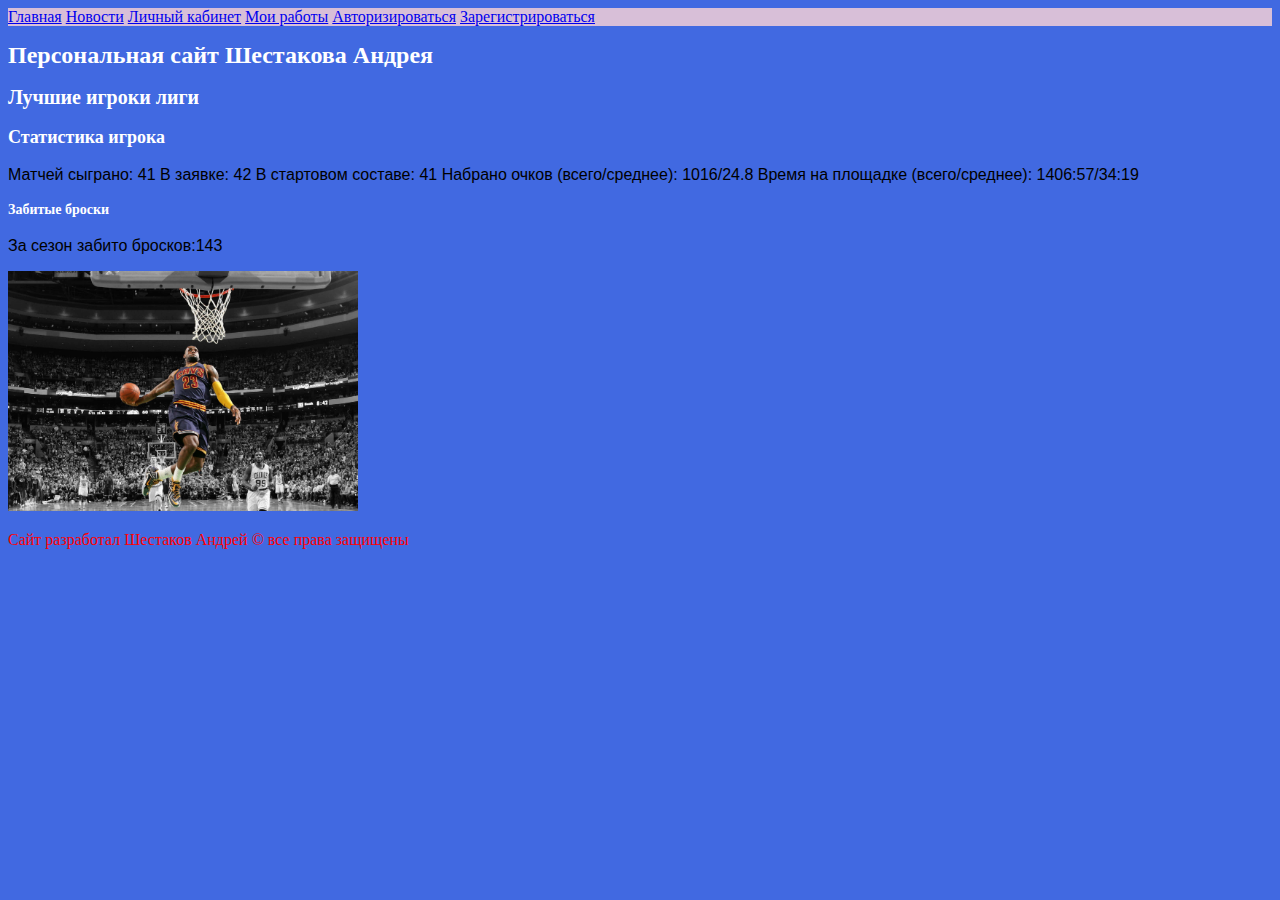
<file: index.html>
<!DOCTYPE html>
<html lang="ru">
<head>
    <meta charset="UTF-8">
    <meta http-equiv="X-UA-Compatible" content="IE=edge">
    <meta name="viewport" content="width=device-width, initial-scale=1.0">
    <link rel="stylesheet" href="styles/style.css">
    <title>Шестаков Андрей</title>
</head>
<body>
    <header class="menu">
        <a href="index.html">Главная</a>
        <a href="pages/news.html">Новости</a>
        <a href="pages/personal.html">Личный кабинет</a>
        <a href="pages/works/work.html">Мои работы</a>
        <a href="pages/login.html">Авторизироваться</a>
        <a href="pages/register.html">Зарегистрироваться</a>
    </header>
    <main>
        <h1>Персональная сайт Шестакова Андрея</h1>
            <h2>Лучшие игроки лиги</h2>
            <!--  Здесь список игроков и т.д  -->
            <h3>Статистика игрока</h3>
            <p class="text">Матчей сыграно: 41
                В заявке: 42
                В стартовом составе: 41
                Набрано очков (всего/среднее): 1016/24.8
                Время на площадке (всего/среднее): 1406:57/34:19
            </p>
            <h4>Забитые броски</h4>
            <p class="text">За сезон забито бросков:143</p>
            <img src="img/nba-pictures-aomzlv4dcj5l3a1e.jpg" alt="Nba Player" width="350"> 
    </main>
    <footer>
        <p class="footer">Сайт разработал Шестаков Андрей © все права защищены</p>
    </footer>
</body>
</html>
</file>
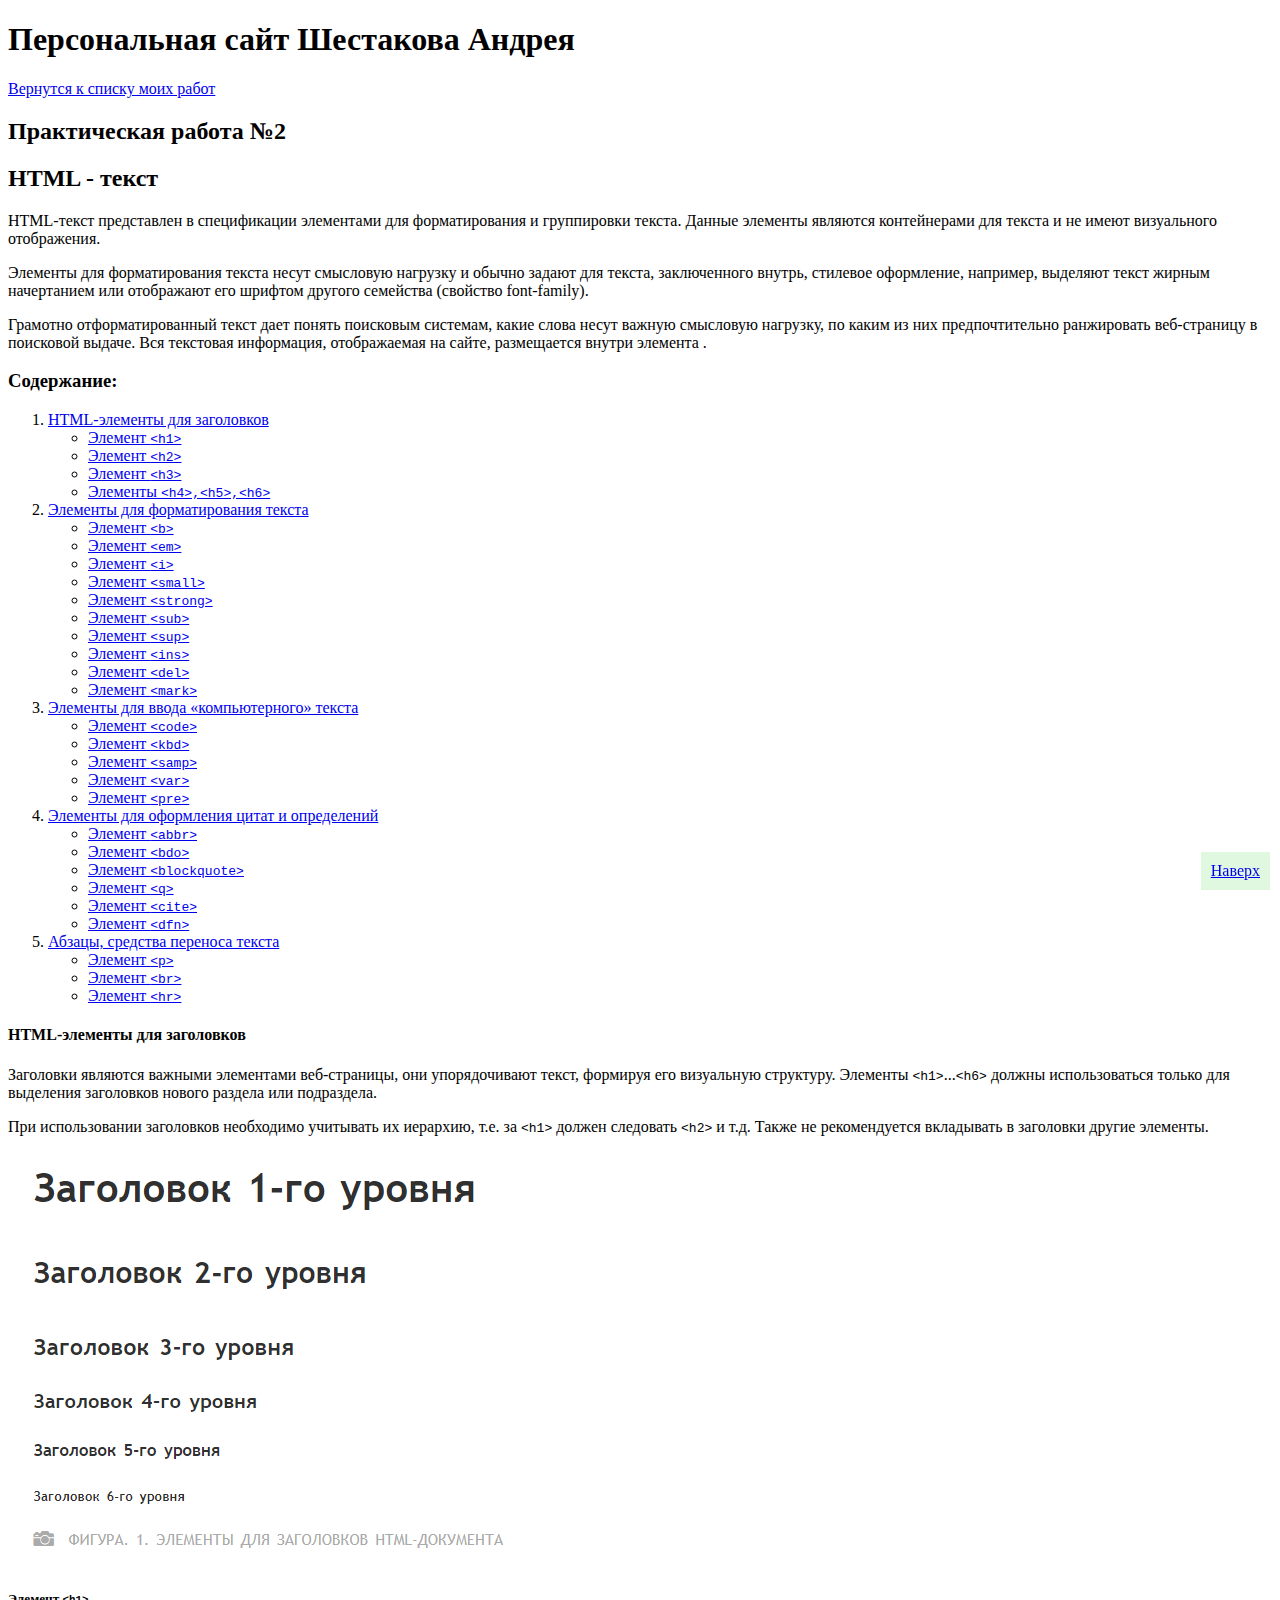
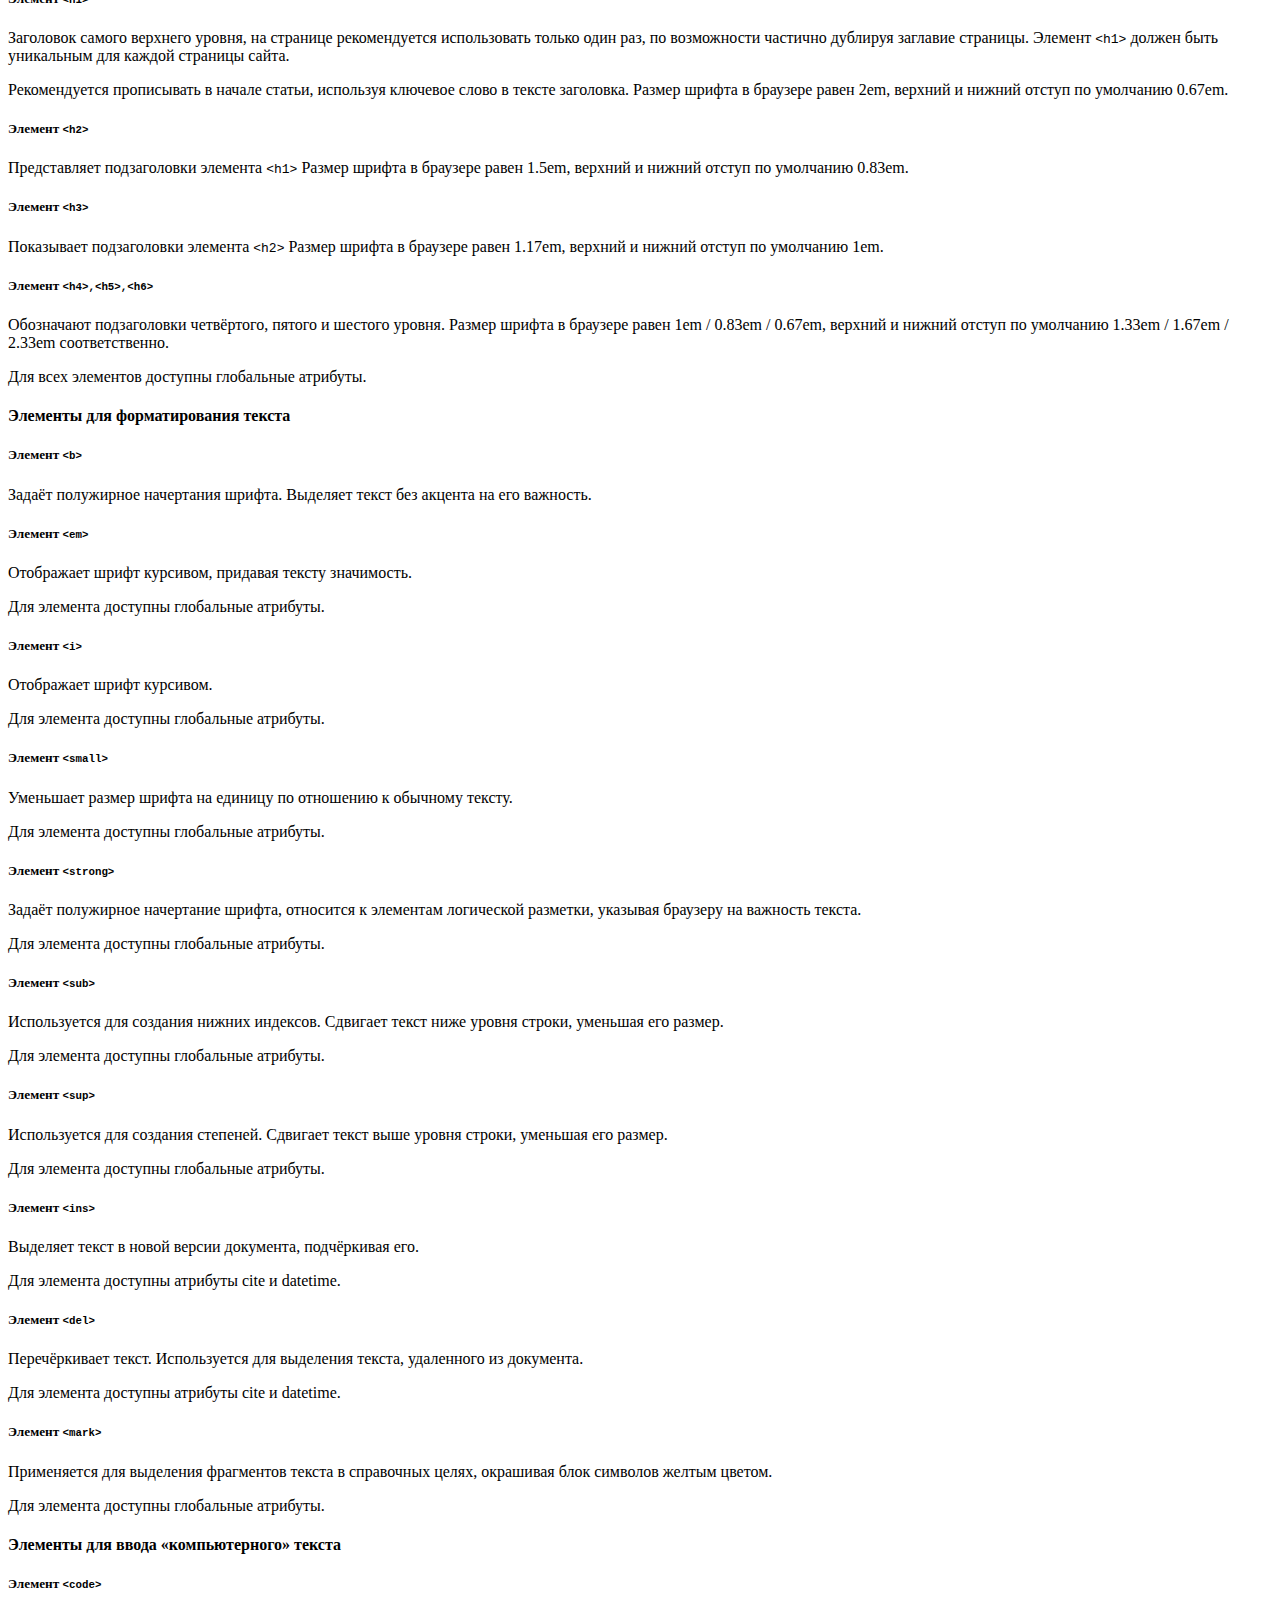
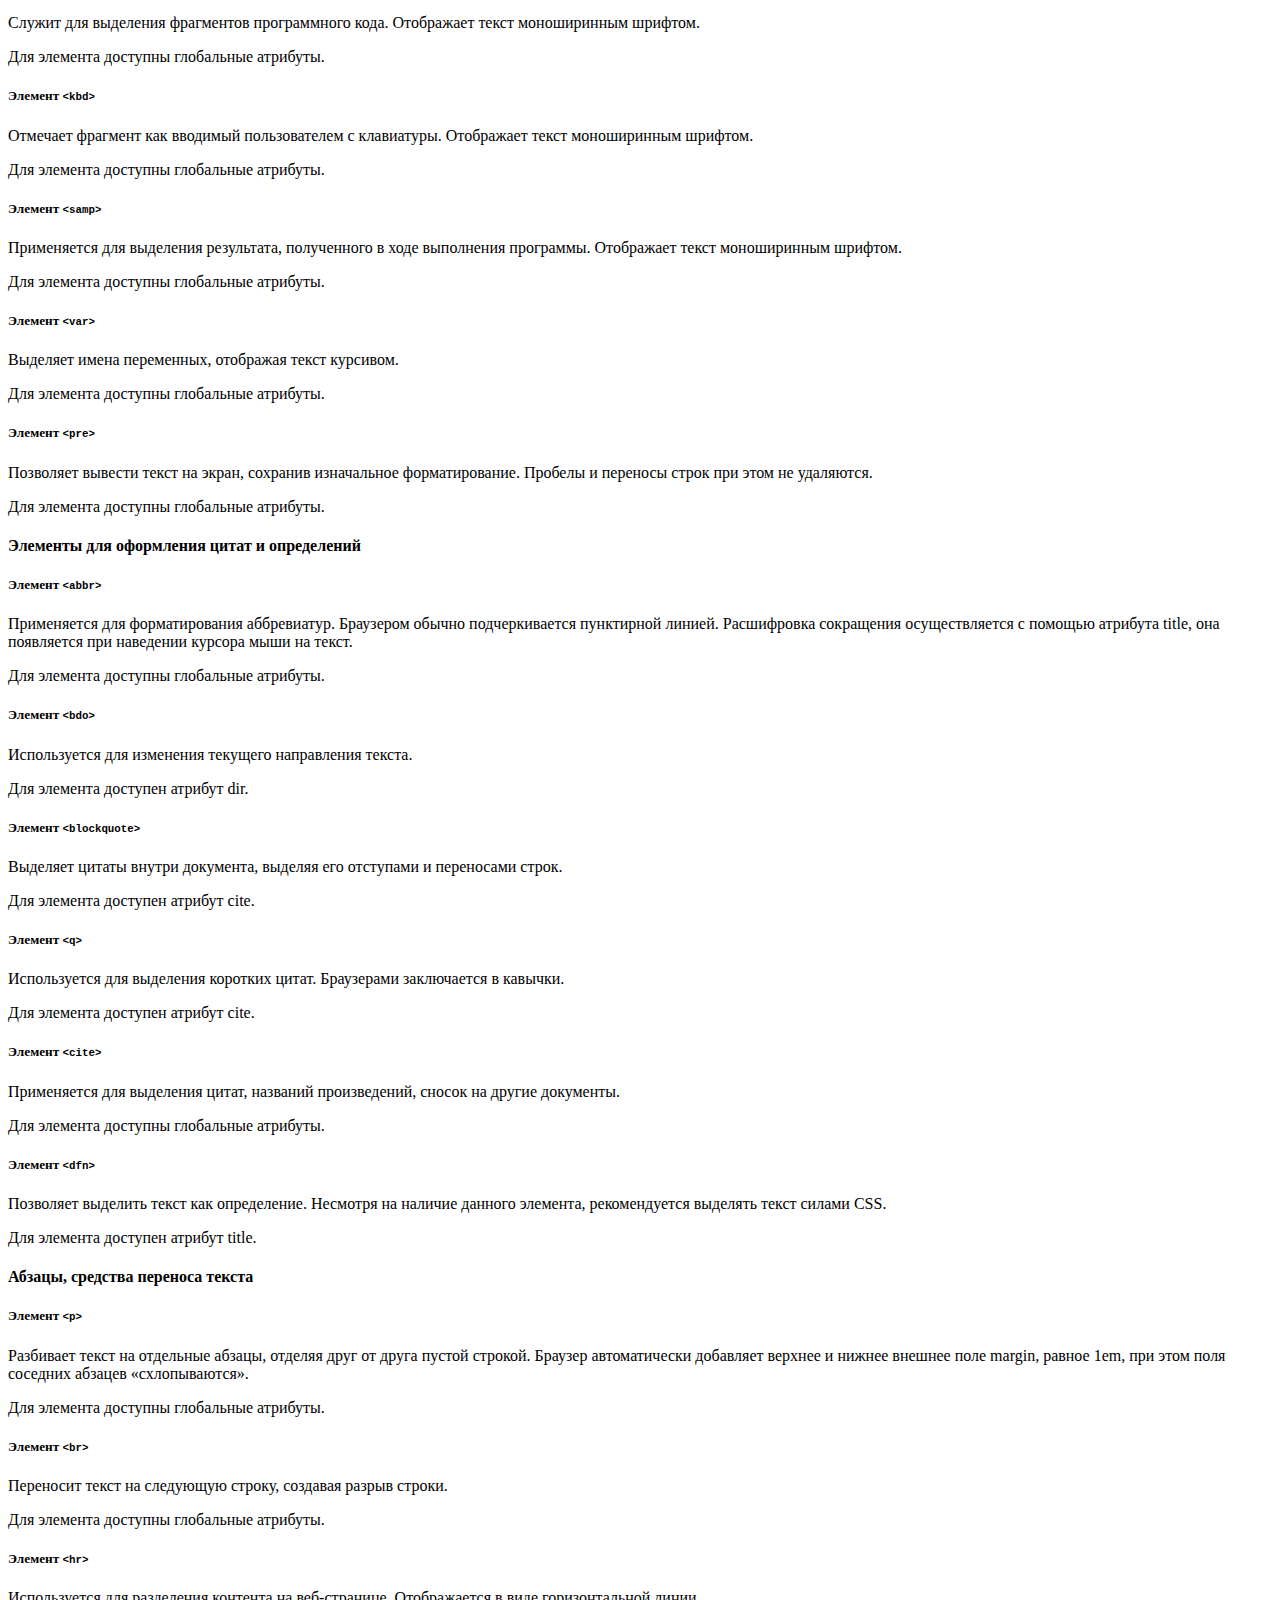
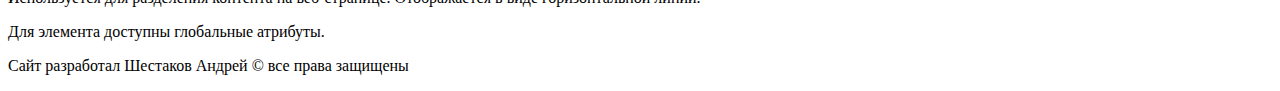
<file: pages/works/pr2/index.html>
<!DOCTYPE html>
<html lang="ru">
<head>
    <meta charset="UTF-8">
    <meta http-equiv="X-UA-Compatible" content="IE=edge">
    <meta name="viewport" content="width=device-width, initial-scale=1.0">
    <title>Шестаков: пр2 вариант 3</title>
</head>
<body>
    <header>
        <h1>Персональная сайт Шестакова Андрея</h1>
        <a href='../pages/../works/../work.html'>Вернутся к списку моих работ</a>
    </header>
    <main>
        <h2>Практическая работа №2</h2>
        <h2>HTML - текст</h2>
        <p>HTML-текст представлен в спецификации элементами для форматирования и группировки текста. Данные элементы являются контейнерами для текста и не имеют визуального отображения.</p>
        <p>Элементы для форматирования текста несут смысловую нагрузку и обычно задают для текста, заключенного внутрь, стилевое оформление, например, выделяют текст жирным начертанием или отображают его шрифтом другого семейства (свойство font-family).</p>
        <p>Грамотно отформатированный текст дает понять поисковым системам, какие слова несут важную смысловую нагрузку, по каким из них предпочтительно ранжировать веб-страницу в поисковой выдаче. Вся текстовая информация, отображаемая на сайте, размещается внутри элемента <body>.</p>
            <h3>Содержание:</h3>
    <ol>   
        <li><a href="#elementi_HTML">HTML-элементы для заголовков</a></li>
        <ul type="circle">
            <li><a href="#elementh1">Элемент <kbd>&lt;h1&gt;</kbd></a></li>
            <li><a href="#elementh2">Элемент <kbd>&lt;h2&gt;</kbd></a></li>
            <li><a href="#elementh3">Элемент <kbd>&lt;h3&gt;</kbd></a></li>
            <li><a href="#elementh456">Элементы <kbd>&lt;h4&gt;,&lt;h5&gt;,&lt;h6&gt;</kbd></a></li>  
        </ul>

        <li><a href="#elementi_formativa">Элементы для форматирования текста</a></li> 
        <ul type="circle">
            <li><a href="#elementb">Элемент <kbd>&lt;b&gt;</kbd></a></li>
            <li><a href="#elementem">Элемент <kbd>&lt;em&gt;</kbd></a></li>
            <li><a href="#elementi">Элемент <kbd>&lt;i&gt;</kbd></a></li>
            <li><a href="#elementsmall">Элемент <kbd>&lt;small&gt;</kbd></a></li>
            <li><a href="#elementstrong">Элемент <kbd>&lt;strong&gt;</kbd></a></li>
            <li><a href="#elementsub">Элемент <kbd>&lt;sub&gt;</kbd></a></li>
            <li><a href="#elementsup">Элемент <kbd>&lt;sup&gt;</kbd></a></li>
            <li><a href="#elementins">Элемент <kbd>&lt;ins&gt;</kbd></a></li>
            <li><a href="#elementdel">Элемент <kbd>&lt;del&gt;</kbd></a></li>
            <li><a href="#elementmark">Элемент <kbd>&lt;mark&gt;</kbd></a></li>
        </ul>

        <li><a href="#elementi_vvoda">Элементы для ввода «компьютерного» текста</a></li>
        <ul type="circle">
            <li><a href="#elementcode">Элемент <kbd>&lt;code&gt;</kbd></a></li>
            <li><a href="#elementkbd">Элемент <kbd>&lt;kbd&gt;</kbd></a></li>
            <li><a href="#elementsamp">Элемент <kbd>&lt;samp&gt;</kbd></a></li>
            <li><a href="#elementvar">Элемент <kbd>&lt;var&gt;</kbd></a></li>
            <li><a href="#elementpre">Элемент <kbd>&lt;pre&gt;</kbd></a></li> 
        </ul>

        <li><a href="#elementi_oformlenie">Элементы для оформления цитат и определений</a></li>
        <ul type="circle">
            <li><a href="#elementabbr">Элемент <kbd>&lt;abbr&gt;</kbd></a></li>
            <li><a href="#elementbdo">Элемент <kbd>&lt;bdo&gt;</kbd></a></li>
            <li><a href="#elementblockquote">Элемент <kbd>&lt;blockquote&gt;</kbd></a></li>
            <li><a href="#elementq">Элемент <kbd>&lt;q&gt;</kbd></a></li>
            <li><a href="#elementcite">Элемент <kbd>&lt;cite&gt;</kbd></a></li>
            <li><a href="#elementdfn">Элемент <kbd>&lt;dfn&gt;</kbd></a></li>
        </ul>
        <li><a href="#abzadzi_sred_perenos">Абзацы, средства переноса текста</a></li>
        <ul type="circle">
            <li><a href="#elementp">Элемент <kbd>&lt;p&gt;</kbd></a></li>
            <li><a href="#elementbr">Элемент <kbd>&lt;br&gt;</kbd></a></li>
            <li><a href="#elementhr">Элемент <kbd>&lt;hr&gt;</kbd></a></li>
        </ul>  
    </ol>

    <h4 id="elementi_HTML">HTML-элементы для заголовков</h4>
    <p>Заголовки являются важными элементами веб-страницы, они упорядочивают текст, формируя его визуальную структуру. Элементы <kbd>&lt;h1&gt;</kbd>...<kbd>&lt;h6&gt;</kbd> должны использоваться только для выделения заголовков нового раздела или подраздела.</p>
    <p>При использовании заголовков необходимо учитывать их иерархию, т.е. за <kbd>&lt;h1&gt;</kbd> должен следовать <kbd>&lt;h2&gt;</kbd> и т.д. Также не рекомендуется вкладывать в заголовки другие элементы.</p>
    <img src="../pages/../works/../pr2/img/1.png" alt="Фигуры">

    <h5 id="elementh1">Элемент  <kbd>&lt;h1&gt;</kbd></h5>
    <p>Заголовок самого верхнего уровня, на странице рекомендуется использовать только один раз, по возможности частично дублируя заглавие страницы. Элемент <kbd>&lt;h1&gt;</kbd> должен быть уникальным для каждой страницы сайта.</p>
    <P>Рекомендуется прописывать в начале статьи, используя ключевое слово в тексте заголовка. Размер шрифта в браузере равен 2em, верхний и нижний отступ по умолчанию 0.67em.</P>

    <h5 id="elementh2">Элемент  <kbd>&lt;h2&gt;</kbd></h5>
    <p>Представляет подзаголовки элемента <kbd>&lt;h1&gt;</kbd> Размер шрифта в браузере равен 1.5em, верхний и нижний отступ по умолчанию 0.83em.</p>

    <h5 id="elementh3">Элемент  <kbd>&lt;h3&gt;</kbd></h5>
    <p>Показывает подзаголовки элемента <kbd>&lt;h2&gt;</kbd> Размер шрифта в браузере равен 1.17em, верхний и нижний отступ по умолчанию 1em.</p>

    <h5 id="elementh456">Элемент  <kbd>&lt;h4&gt;,&lt;h5&gt;,&lt;h6&gt;</kbd></h5>
    <p>Обозначают подзаголовки четвёртого, пятого и шестого уровня. Размер шрифта в браузере равен 1em / 0.83em / 0.67em, верхний и нижний отступ по умолчанию 1.33em / 1.67em / 2.33em соответственно.</p>
    <p>Для всех элементов доступны глобальные атрибуты.<p>

    <h4 id="elementi_formativa">Элементы для форматирования текста</h4>

    <h5 id="elementb">Элемент <kbd>&lt;b&gt;</kbd></h5>
    <p>Задаёт полужирное начертания шрифта. Выделяет текст без акцента на его важность.</p>

    <h5 id="elementem">Элемент <kbd>&lt;em&gt;</kbd></h5>
    <p>Отображает шрифт курсивом, придавая тексту значимость.</p>
    <p>Для элемента доступны глобальные атрибуты.</p>

    <h5 id="elementi">Элемент <kbd>&lt;i&gt;</kbd></h5>
    <p>Отображает шрифт курсивом.</p>
    <p>Для элемента доступны глобальные атрибуты.</p>

    <h5 id="elementsmall">Элемент <kbd>&lt;small&gt;</kbd></h5>
    <p>Уменьшает размер шрифта на единицу по отношению к обычному тексту.</p>
    <p>Для элемента доступны глобальные атрибуты.</p>

    <h5 id="elementstrong">Элемент <kbd>&lt;strong&gt;</kbd></h5>
    <p>Задаёт полужирное начертание шрифта, относится к элементам логической разметки, указывая браузеру на важность текста.</p>
    <p>Для элемента доступны глобальные атрибуты.</p>

    <h5 id="elementsub">Элемент <kbd>&lt;sub&gt;</kbd></h5>
    <p>Используется для создания нижних индексов. Сдвигает текст ниже уровня строки, уменьшая его размер.</p>
    <p>Для элемента доступны глобальные атрибуты.</p>

    <h5 id="elementsup">Элемент <kbd>&lt;sup&gt;</kbd></h5>
    <p>Используется для создания степеней. Сдвигает текст выше уровня строки, уменьшая его размер.</p>
    <p>Для элемента доступны глобальные атрибуты.</p>

    <h5 id="elementins">Элемент <kbd>&lt;ins&gt;</kbd></h5>
    <p>Выделяет текст в новой версии документа, подчёркивая его.</p>
    <p>Для элемента доступны атрибуты cite и datetime.</p>

    <h5 id="elementdel">Элемент <kbd>&lt;del&gt;</kbd></h5>
    <p>Перечёркивает текст. Используется для выделения текста, удаленного из документа.</p>
    <p>Для элемента доступны атрибуты cite и datetime.</p>
    
    <h5 id="elementmark">Элемент <kbd>&lt;mark&gt;</kbd></h5>
    <p>Применяется для выделения фрагментов текста в справочных целях, окрашивая блок символов желтым цветом.</p>
    <p>Для элемента доступны глобальные атрибуты.</p>

    <h4 id="elementi_vvoda">Элементы для ввода «компьютерного» текста</h4>

    <h5 id="elementcode">Элемент <kbd>&lt;code&gt;</kbd></h5>
    <p>Служит для выделения фрагментов программного кода. Отображает текст моноширинным шрифтом.</p>
    <p>Для элемента доступны глобальные атрибуты.</p>

    <h5 id="elementkbd">Элемент <kbd>&lt;kbd&gt;</kbd></h5>
    <p>Отмечает фрагмент как вводимый пользователем с клавиатуры. Отображает текст моноширинным шрифтом.</p>
    <p>Для элемента доступны глобальные атрибуты.</p>

    <h5 id="elementsamp">Элемент <kbd>&lt;samp&gt;</kbd></h5>
    <p>Применяется для выделения результата, полученного в ходе выполнения программы. Отображает текст моноширинным шрифтом.</p>
    <p>Для элемента доступны глобальные атрибуты.</p>
    
    <h5 id="elementvar">Элемент <kbd>&lt;var&gt;</kbd></h5>
    <p>Выделяет имена переменных, отображая текст курсивом.</p>
    <p>Для элемента доступны глобальные атрибуты.</p>

    <h5 id="elementpre">Элемент <kbd>&lt;pre&gt;</kbd></h5>
    <p>Позволяет вывести текст на экран, сохранив изначальное форматирование. Пробелы и переносы строк при этом не удаляются.</p>
    <p>Для элемента доступны глобальные атрибуты.</p>

    <h4 id="elementi_oformlenie">Элементы для оформления цитат и определений</h4>

    <h5 id="elementabbr">Элемент <kbd>&lt;abbr&gt;</kbd></h5>
    <p>Применяется для форматирования аббревиатур. Браузером обычно подчеркивается пунктирной линией. Расшифровка сокращения осуществляется с помощью атрибута title, она появляется при наведении курсора мыши на текст.</p>
    <p>Для элемента доступны глобальные атрибуты.</p>

    <h5 id="elementbdo">Элемент <kbd>&lt;bdo&gt;</kbd></h5>
    <p>Используется для изменения текущего направления текста.</p>
    <p>Для элемента доступен атрибут dir.</p>

    <h5 id="elementblockquote">Элемент <kbd>&lt;blockquote&gt;</kbd></h5>
    <p>Выделяет цитаты внутри документа, выделяя его отступами и переносами строк.</p>
    <p>Для элемента доступен атрибут cite.</p>

    <h5 id="elementq">Элемент <kbd>&lt;q&gt;</kbd></h5>
    <p>Используется для выделения коротких цитат. Браузерами заключается в кавычки.</p>
    <p>Для элемента доступен атрибут cite.</p>

    <h5 id="elementcite">Элемент <kbd>&lt;cite&gt;</kbd></h5>
    <p>Применяется для выделения цитат, названий произведений, сносок на другие документы.</p>
    <p>Для элемента доступны глобальные атрибуты.</p>

    <h5 id="elementdfn">Элемент <kbd>&lt;dfn&gt;</kbd></h5>
    <p>Позволяет выделить текст как определение. Несмотря на наличие данного элемента, рекомендуется выделять текст силами CSS.</p>
    <p>Для элемента доступен атрибут title.</p>

    <h4 id="abzadzi_sred_perenos">Абзацы, средства переноса текста</h4>

    <h5 id="elementp">Элемент <kbd>&lt;p&gt;</kbd></h5>
    <p>Разбивает текст на отдельные абзацы, отделяя друг от друга пустой строкой. Браузер автоматически добавляет верхнее и нижнее внешнее поле margin, равное 1em, при этом поля соседних абзацев «схлопываются».</p>
    <p>Для элемента доступны глобальные атрибуты.</p>

    <h5 id="elementbr">Элемент <kbd>&lt;br&gt;</kbd></h5>
    <p>Переносит текст на следующую строку, создавая разрыв строки.</p>
    <p>Для элемента доступны глобальные атрибуты.</p>

    <h5 id="elementhr">Элемент <kbd>&lt;hr&gt;</kbd></h5>
    <p>Используется для разделения контента на веб-странице. Отображается в виде горизонтальной линии.</p>
    <p>Для элемента доступны глобальные атрибуты.</p>

<div class="top"><a href="#top">Наверх</a></div>
<style>
    div {
        position: fixed;
        bottom: 10px;
        right: 10px;
        background: rgba(151, 230, 151, 0.3);
        padding: 10px;
    }
</style>

</main>
    <footer>
        <p>Сайт разработал Шестаков Андрей © все права защищены</p>
    </footer>
</body>
</html>
</file>
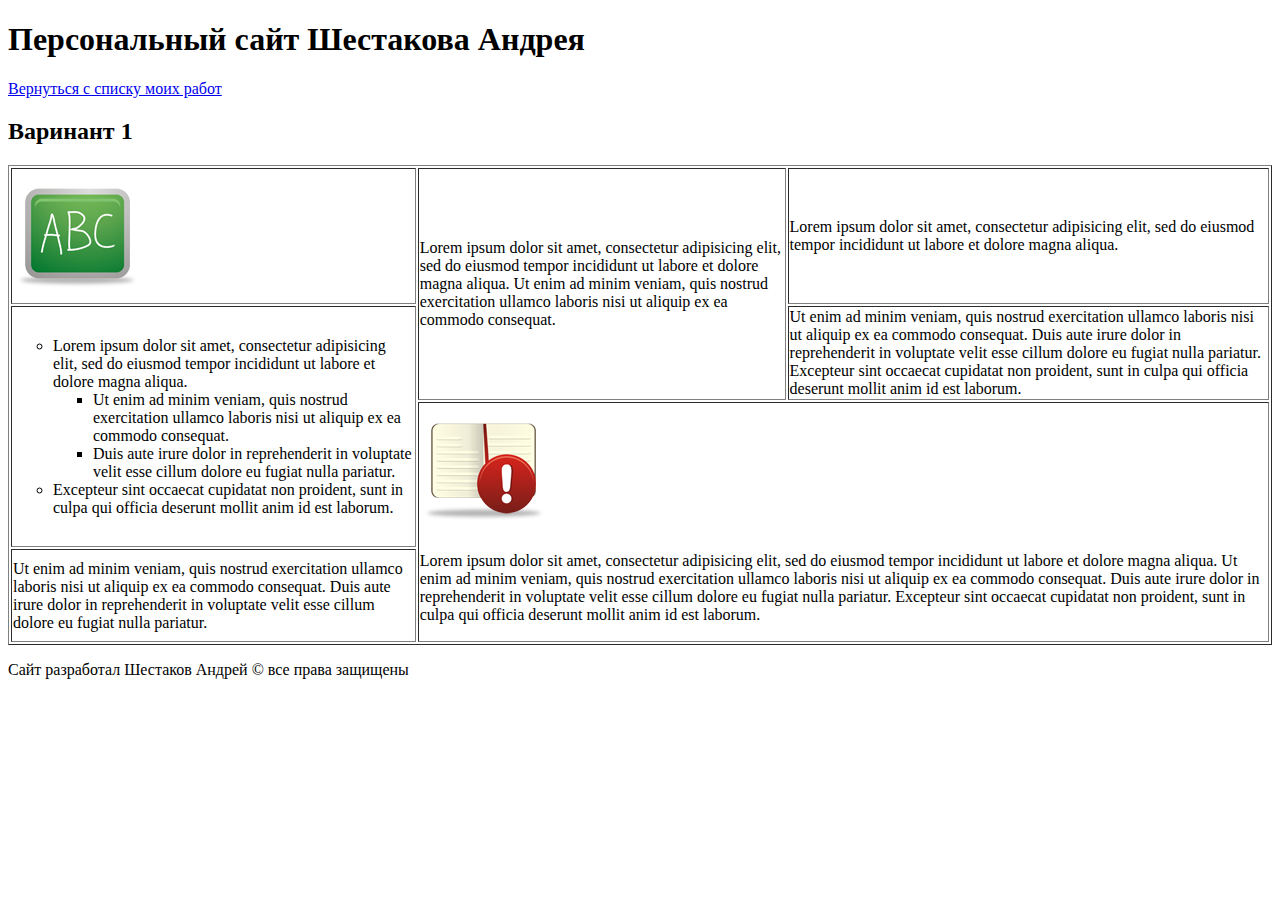
<file: pages/works/pr3/index.html>
<!DOCTYPE html>
<html lang="ru">
<head>
    <meta charset="UTF-8">
    <meta http-equiv="X-UA-Compatible" content="IE=edge">
    <meta name="viewport" content="width=device-width, initial-scale=1.0">
    <title>Шестаков Андрей пр3</title>
</head>
<body>
    <header>
        <h1>Персональный сайт Шестакова Андрея</h1>
        <a href="../pages/../works/../work.html">Вернуться с списку моих работ</a>
    </header>
    <main>
    <h2>Варинант 1</h2>
    <table border="1">
        <tr>
            <td><img src="../pages/../works/../pr3/img/chalk_board.png" alt="фото1"></td>
            <td rowspan="2">Lorem ipsum dolor sit amet, consectetur adipisicing elit, sed do eiusmod tempor incididunt ut labore et dolore magna aliqua. Ut enim ad minim veniam, quis nostrud exercitation ullamco laboris nisi ut aliquip ex ea commodo consequat.</td>
            <td>Lorem ipsum dolor sit amet, consectetur adipisicing elit, sed do eiusmod tempor incididunt ut labore et dolore magna aliqua. </td>
        </tr>
        <tr>
            <td rowspan="2">
                <ul type="circle">
                    <li>Lorem ipsum dolor sit amet, consectetur adipisicing elit, sed do eiusmod tempor incididunt ut labore et dolore magna aliqua. </li>
                <ul type="square">
                    <li>Ut enim ad minim veniam, quis nostrud exercitation ullamco laboris nisi ut aliquip ex ea commodo consequat.</li>
                    <li>Duis aute irure dolor in reprehenderit in voluptate velit esse cillum dolore eu fugiat nulla pariatur.</li>
                </ul>
                    <li>Excepteur sint occaecat cupidatat non proident, sunt in culpa qui officia deserunt mollit anim id est laborum.</li>
                </ul>
            </td>
            <td>Ut enim ad minim veniam, quis nostrud exercitation ullamco laboris nisi ut aliquip ex ea commodo consequat. Duis aute irure dolor in reprehenderit in voluptate velit esse cillum dolore eu fugiat nulla pariatur. Excepteur sint occaecat cupidatat non proident, sunt in culpa qui officia deserunt mollit anim id est laborum.</td>
        </tr>
        <tr>
            <td rowspan="2" colspan="2">
                <img src="../pages/../works/../pr3/img/book_warning.png" alt="фото2">
                <p>Lorem ipsum dolor sit amet, consectetur adipisicing elit, sed do eiusmod tempor incididunt ut labore et dolore magna aliqua. Ut enim ad minim veniam, quis nostrud exercitation ullamco laboris nisi ut aliquip ex ea commodo consequat. Duis aute irure dolor in reprehenderit in voluptate velit esse cillum dolore eu fugiat nulla pariatur. Excepteur sint occaecat cupidatat non proident, sunt in culpa qui officia deserunt mollit anim id est laborum. </p>
            </td>
        </tr>
        <tr>
            <td>Ut enim ad minim veniam, quis nostrud exercitation ullamco laboris nisi ut aliquip ex ea commodo consequat. Duis aute irure dolor in reprehenderit in voluptate velit esse cillum dolore eu fugiat nulla pariatur. </td>
        </tr>
    </table>
</main>
<footer>
    <p>Сайт разработал Шестаков Андрей © все права защищены</p>
</footer>
</body>
</html>
</file>
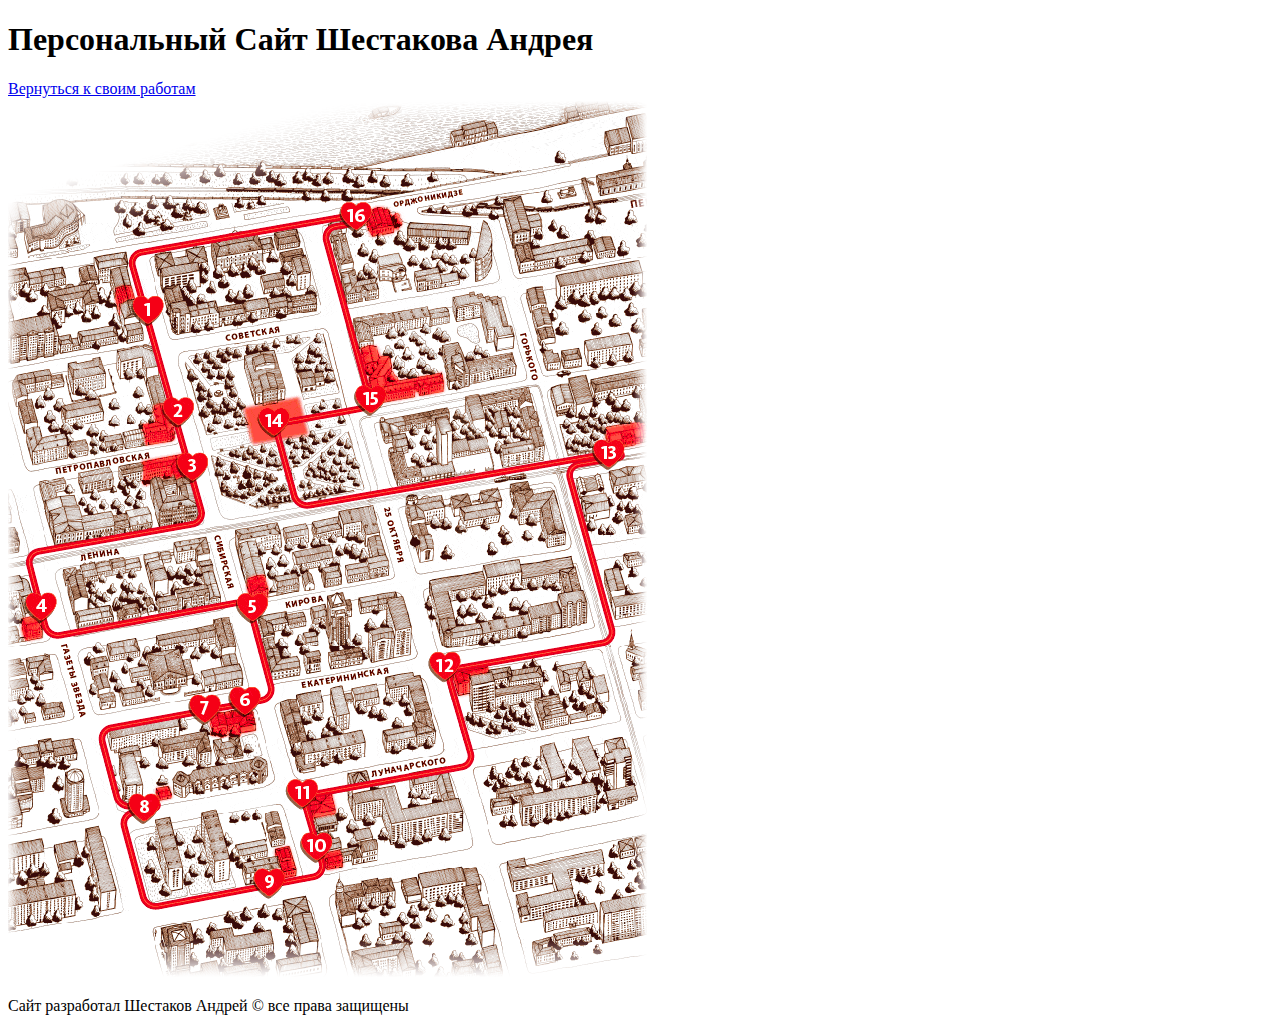
<file: pages/works/pr4/index.html>
<!DOCTYPE html>
<html lang="ru">
<head>
    <meta charset="UTF-8">
    <meta http-equiv="X-UA-Compatible" content="IE=edge">
    <meta name="viewport" content="width=device-width, initial-scale=1.0">
    <title>Шестаков</title>
</head>
<body>
    <header>
        <h1>Персональный Сайт Шестакова Андрея</h1>
        <a href="../pages/../works/../work.html">Вернуться к своим работам</a>
    </header>
    <main>
    <img src="../pages/../works/../pr4/map/img/RedMapa.png" usemap="#map">
    <map name="map">
        <area shape="circle" coords="139,216,16" href="../pages/../works/../pr4/map/1.html" alt="map">
    </map>
    </main>
<footer>
    <p>Сайт разработал Шестаков Андрей © все права защищены</p>
</footer>
</html>
</file>
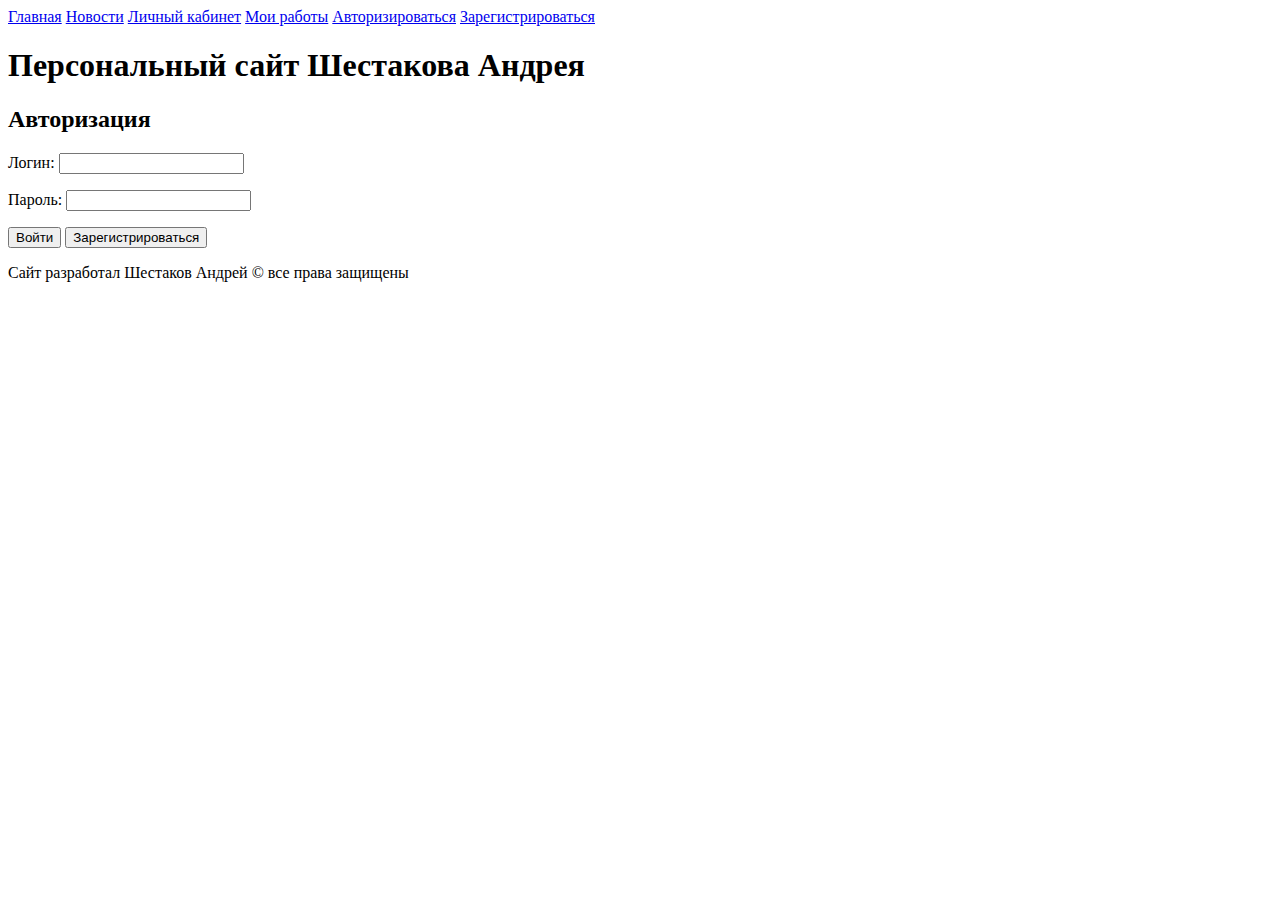
<file: pages/login.html>
<!DOCTYPE html>
<html lang="ru">
<head>
    <meta charset="UTF-8">
    <meta http-equiv="X-UA-Compatible" content="IE=edge">
    <meta name="viewport" content="width=device-width, initial-scale=1.0">
    <title>Document</title>
</head>
<body>
    <main>
    <header>
        <a href="../index.html">Главная</a>
        <a href="../pages/news.html">Новости</a>
        <a href="../pages/personal.html">Личный кабинет</a>
        <a href="../pages/works/work.html">Мои работы</a>
        <a href="../pages/login.html">Авторизироваться</a>
        <a href="../pages/register.html">Зарегистрироваться</a>
        <h1>Персональный сайт Шестакова Андрея</h1>
    </header>
    <h2>Авторизация</h2>
<form action="login">
    <p>Логин: <input type="text"></p>
    <p>Пароль: <input type="password"></p>
    <button type="button">Войти</button>
    <button type="button">Зарегистрироваться</button>
</form>   
</main>
<footer>
    <p>Сайт разработал Шестаков Андрей © все права защищены</p>
</footer>
</body>
</html>
</file>
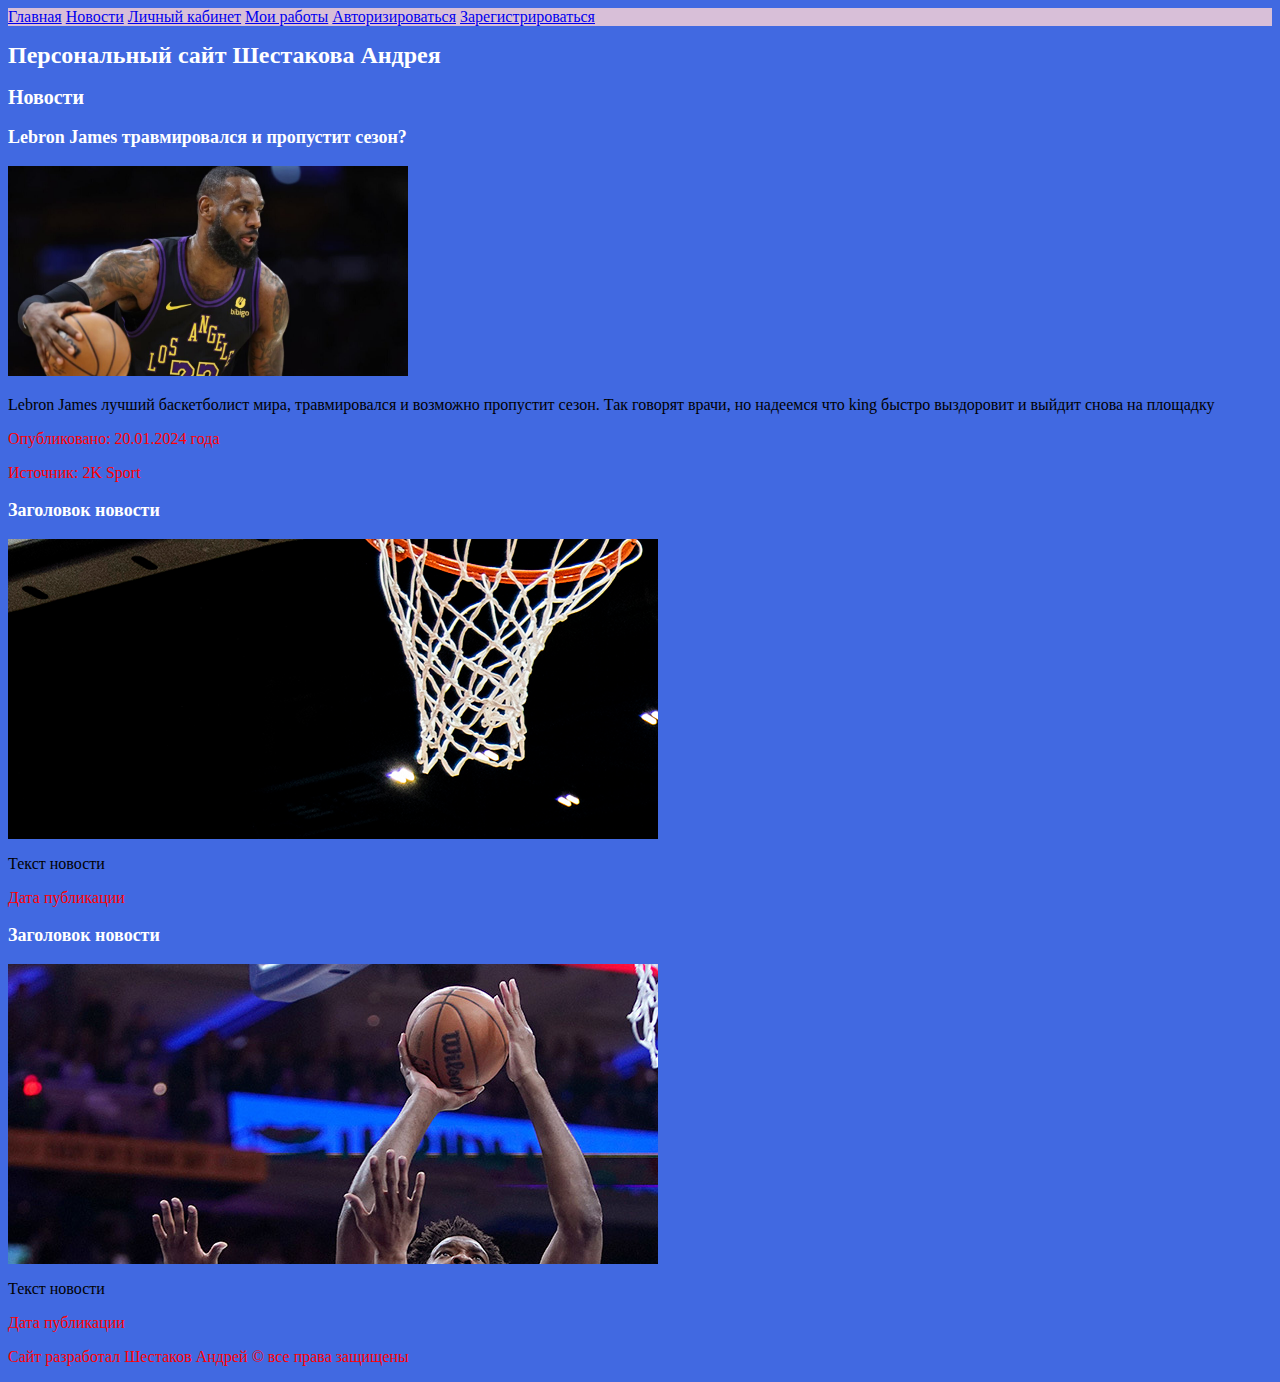
<file: pages/new1.html>
<!DOCTYPE html>
<html lang="ru">
<head>
    <meta charset="UTF-8">
    <meta http-equiv="X-UA-Compatible" content="IE=edge">
    <meta name="viewport" content="width=device-width, initial-scale=1.0">
    <link rel="stylesheet" href="../styles/style.css">
    <title>Шестаков Андрей</title>
</head>
<body>
    <header class="menu"> 
        <a href="../index.html">Главная</a>
        <a href="news.html">Новости</a>
        <a href="personal.html">Личный кабинет</a>
        <a href="../pages/works/work.html">Мои работы</a>
        <a href="../pages/login.html">Авторизироваться</a>
        <a href="../pages/register.html">Зарегистрироваться</a>
    </header>
    <main>
        <h1>Персональный сайт Шестакова Андрея</h1>
        <h2>Новости</h2>
        <article>
            <div class="prew"></div>
            <h3>Lebron James травмировался и пропустит сезон?</h3>
            <img src="../img/lebron james.jpg" alt="king" width="400">
            <p class="text1">Lebron James лучший баскетболист мира, травмировался и возможно пропустит сезон. 
            Так говорят врачи, но надеемся что king быстро выздоровит и выйдит снова на площадку</p>
            <p class="data">Опубликовано: 20.01.2024 года</p>
            <p class="istochnik">Источник: 2K Sport</p>
        </article>
        <article>
            <h3>Заголовок новости</h3>
            <div class="new1"></div>
            <p class="text2">Текст новости</p>
            <p class="data">Дата публикации</p>
        </article>
        <article>
            <h3>Заголовок новости</h3>
            <div class="new2"></div>
            <p class="text3">Текст новости</p>
            <p class="data">Дата публикации</p>
        </article>
    </main>
    <footer>
        <p class="footer">Сайт разработал Шестаков Андрей © все права защищены</p>
    </footer>
</body>
</html>
</file>
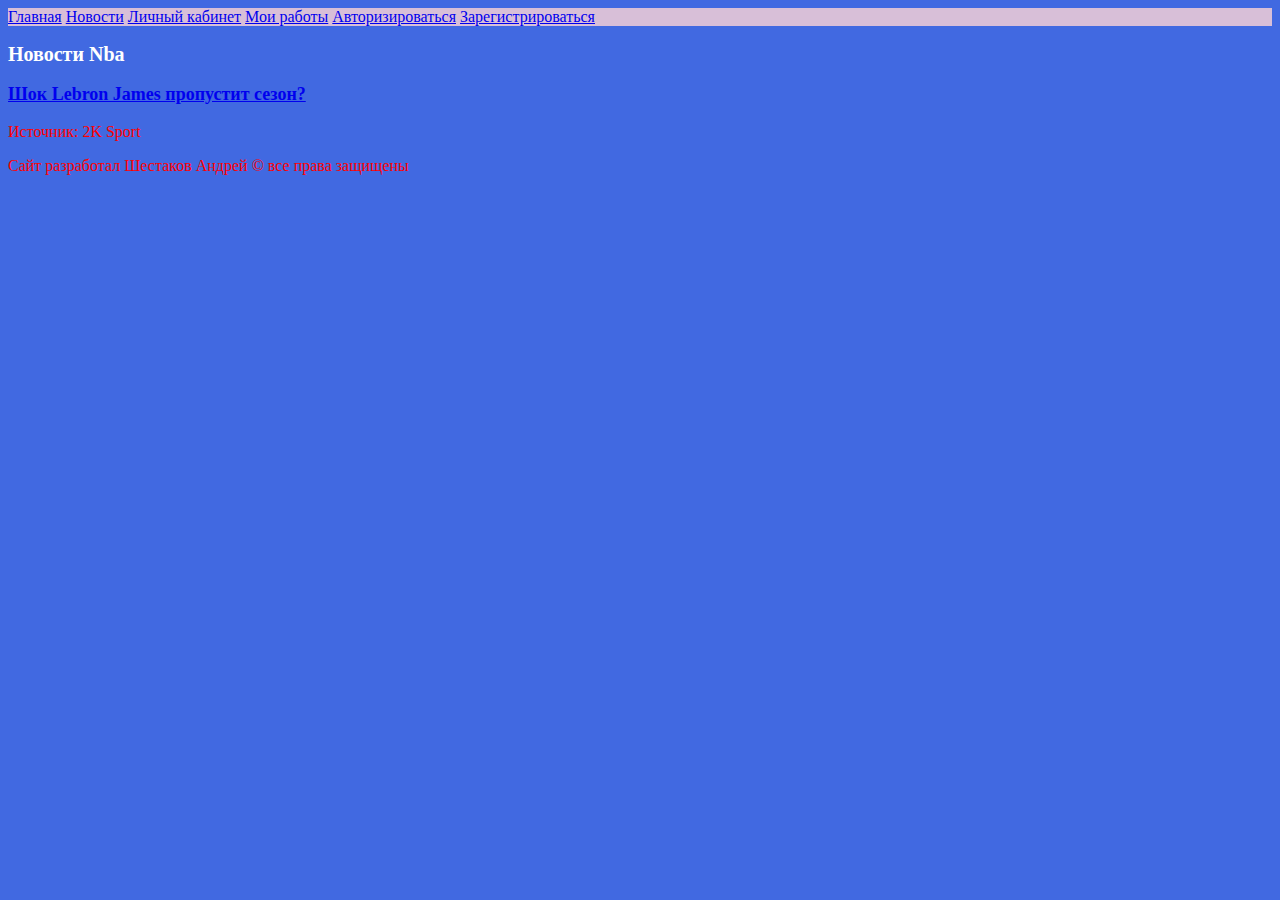
<file: pages/news.html>
<!DOCTYPE html>
<html lang="ru">
<head>
    <meta charset="UTF-8">
    <meta http-equiv="X-UA-Compatible" content="IE=edge">
    <meta name="viewport" content="width=device-width, initial-scale=1.0">
    <link rel="stylesheet" href="../styles/style.css">
    <title>Шестаков Андрей</title>
</head>
<body>
    <header class="menu"> 
        <a href="../index.html">Главная</a>
        <a href="news.html">Новости</a>
        <a href="personal.html">Личный кабинет</a>
        <a href="../pages/works/work.html">Мои работы</a>
        <a href="login.html">Авторизироваться</a>
        <a href="register.html">Зарегистрироваться</a>
    </header>
    <main>
        <h2>Новости Nba</h2>
        <article>
            <h3><a href="new1.html">Шок Lebron James пропустит сезон?</a></h3>
            <p class="istochnik">Источник: 2K Sport</p>
        </article>
    </main>
    <footer>
        <p class="footer">Сайт разработал Шестаков Андрей © все права защищены</p>
    </footer>
</body>
</html>
</file>
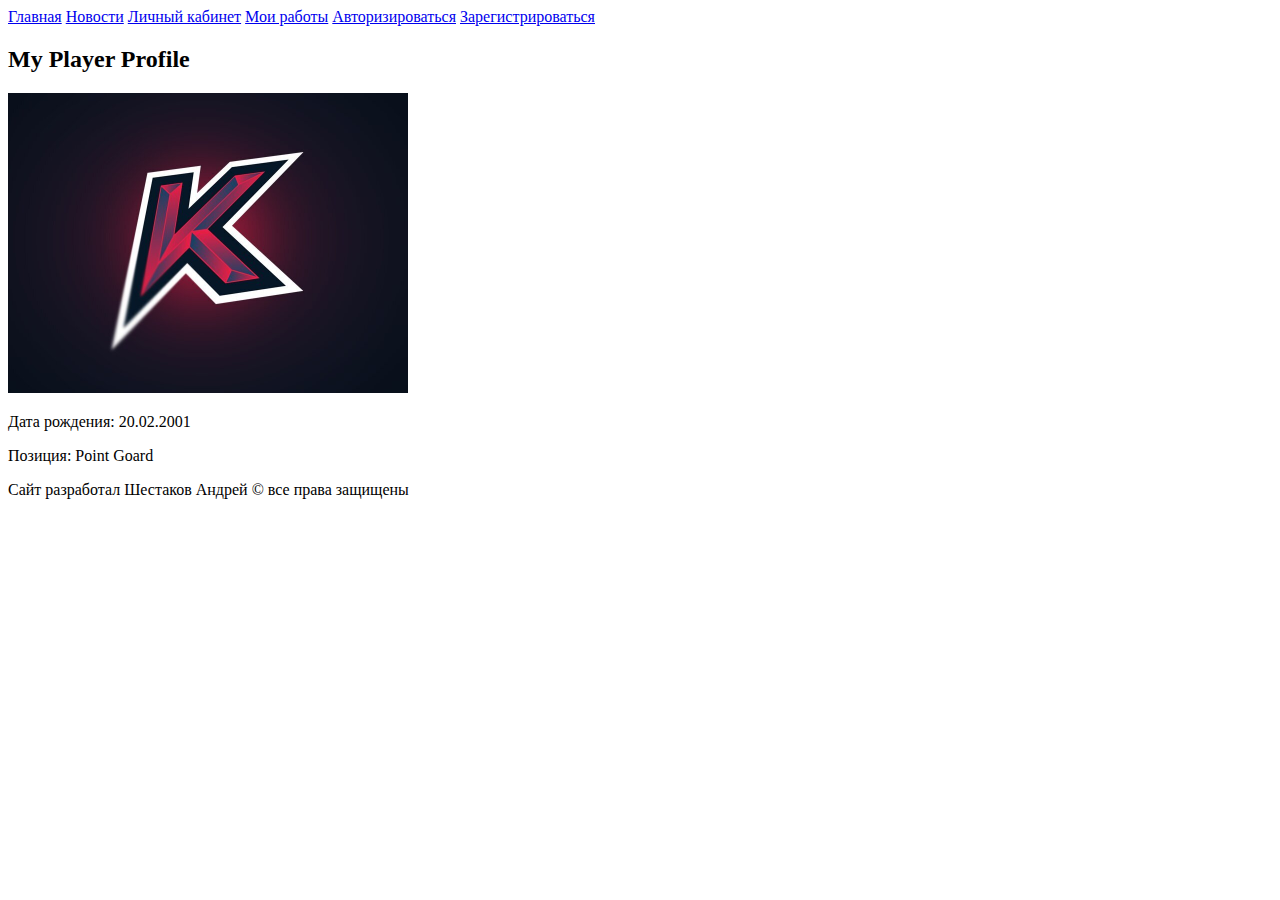
<file: pages/personal.html>
<!DOCTYPE html>
<html lang="ru">
<head>
    <meta charset="UTF-8">
    <meta http-equiv="X-UA-Compatible" content="IE=edge">
    <meta name="viewport" content="width=device-width, initial-scale=1.0">
    <title>Шестаков Андрей</title>
</head>
<body>
    <header>
        <a href="../index.html">Главная</a>
        <a href="news.html">Новости</a>
        <a href="personal.html">Личный кабинет</a>
        <a href="../pages/works/work.html">Мои работы</a>
        <a href="login.html">Авторизироваться</a>
        <a href="register.html">Зарегистрироваться</a>
    </header>
    <main>
        <h2>My Player Profile</h2>
        <img src="../img/avatar.jpg" alt="avatar" width="400">
        <p>Дата рождения: 20.02.2001</p>
        <p>Позиция: Point Goard</p>
    </main>
    <footer>
        <p>Сайт разработал Шестаков Андрей © все права защищены</p>
    </footer>
</body>
</html>
</file>
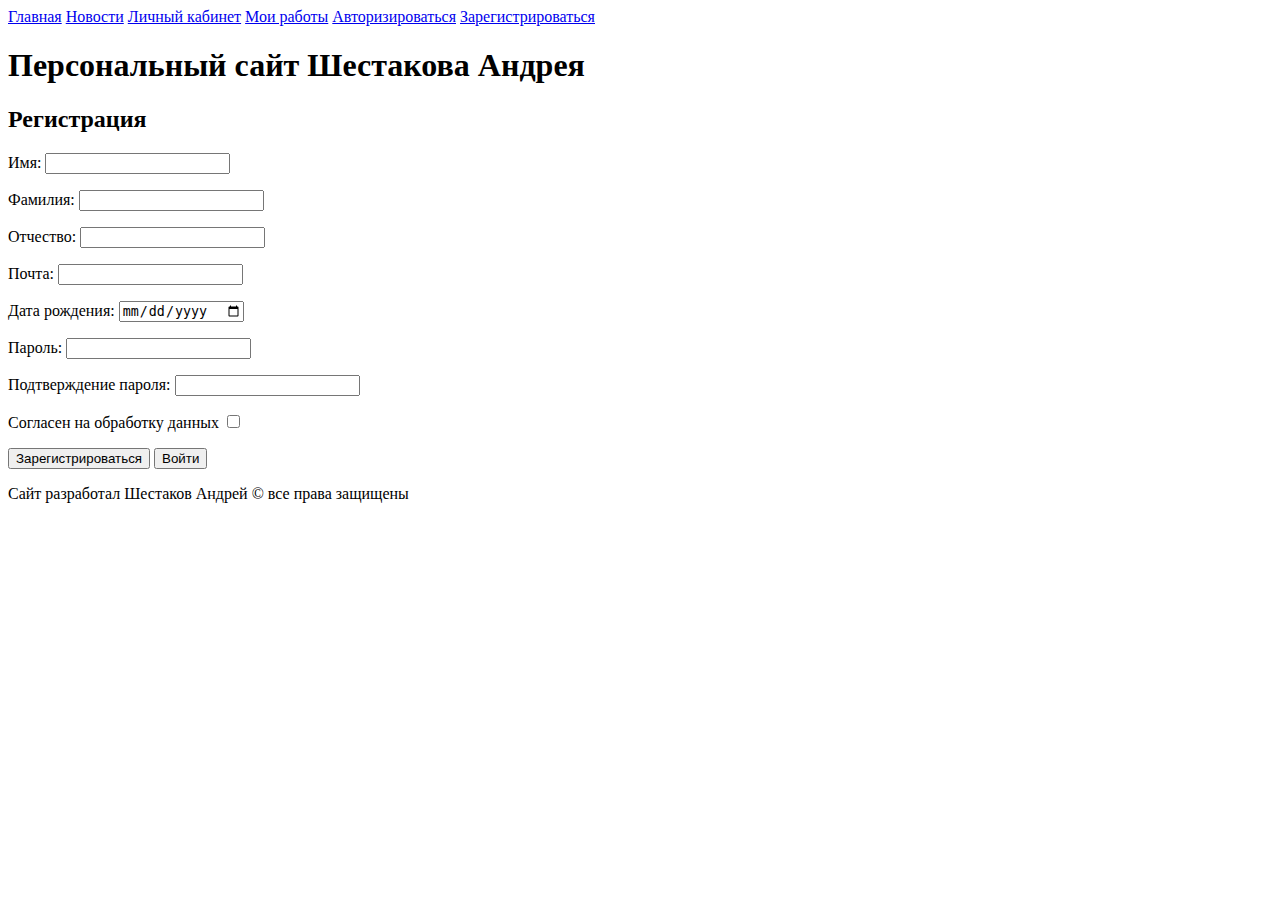
<file: pages/register.html>
<!DOCTYPE html>
<html lang="ru">
<head>
    <meta charset="UTF-8">
    <meta http-equiv="X-UA-Compatible" content="IE=edge">
    <meta name="viewport" content="width=device-width, initial-scale=1.0">
    <title>Document</title>
</head>
<body>
    <main>
        <header>
        <a href="../index.html">Главная</a>
        <a href="../pages/news.html">Новости</a>
        <a href="../pages/personal.html">Личный кабинет</a>
        <a href="../pages/works/work.html">Мои работы</a>
        <a href="../pages/login.html">Авторизироваться</a>
        <a href="../pages/register.html">Зарегистрироваться</a>
            <h1>Персональный сайт Шестакова Андрея</h1>
        </header>
        <h2>Регистрация</h2>
    <form action="register">
        <p>Имя: <input type="text"></p>
        <p>Фамилия: <input type="text"></p>
        <p>Отчество: <input type="text"></p>
        <p>Почта: <input type="email"></p>
        <p>Дата рождения: <input type="date"></p>
        <p>Пароль: <input type="password"></p>
        <p>Подтверждение пароля: <input type="password"></p>
        <p>Согласен на обработку данных <input type="checkbox"></p>
        <button type="button">Зарегистрироваться</button>
        <button type="button">Войти</button>
    </form>   
    </main>
    <footer>
        <p>Сайт разработал Шестаков Андрей © все права защищены</p>
    </footer>
</body>
</html>
</file>
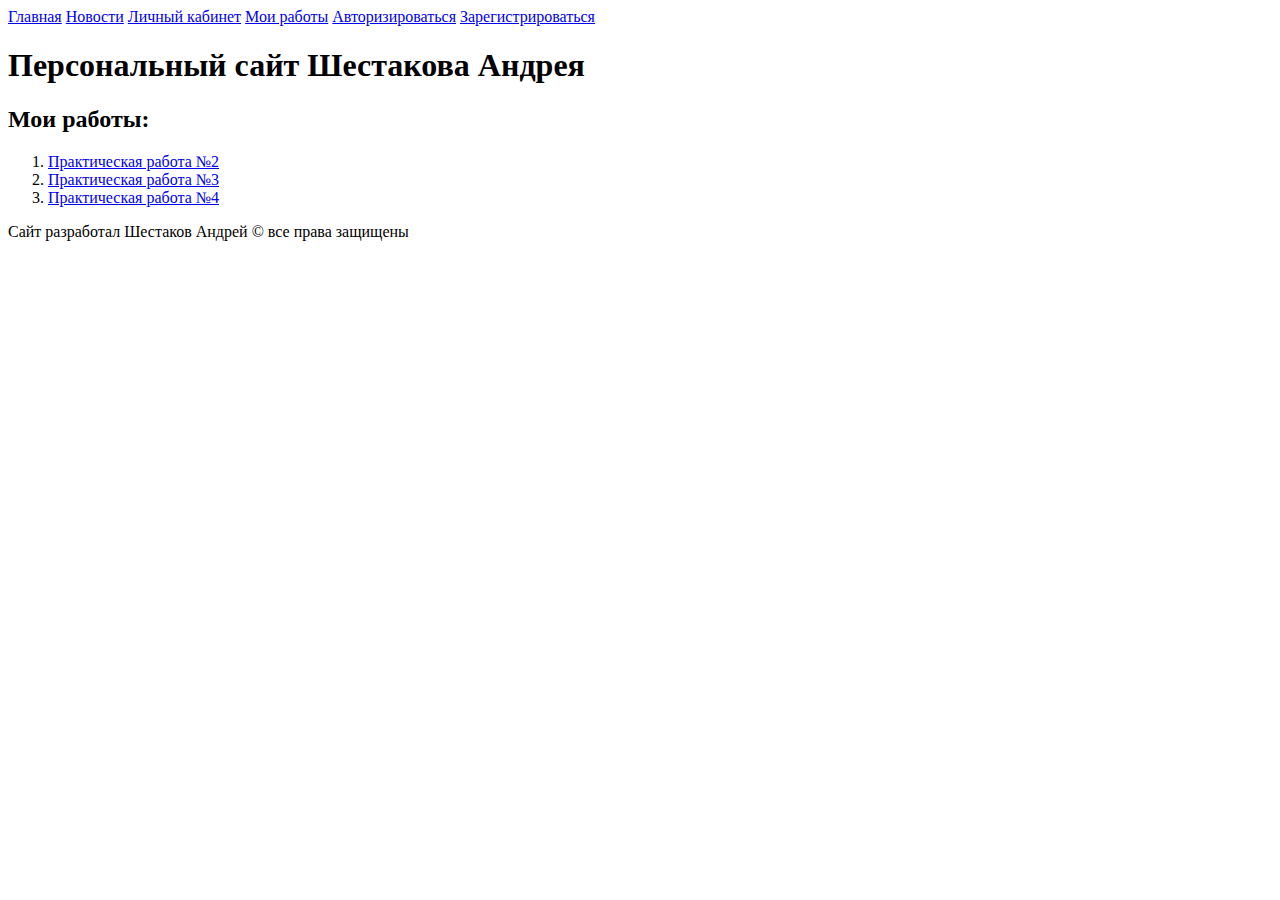
<file: pages/works/work.html>
<!DOCTYPE html>
<html lang="ru">
<head>
    <meta charset="UTF-8">
    <meta http-equiv="X-UA-Compatible" content="IE=edge">
    <meta name="viewport" content="width=device-width, initial-scale=1.0">
    <title>Шестаков Андрей</title>
</head>
<body>
    <header>
        <a href="../../index.html">Главная</a>
        <a href="../../pages/news.html">Новости</a>
        <a href="../../pages/personal.html">Личный кабинет</a>
        <a href="../works/work.html">Мои работы</a>
        <a href="../pages/../login.html">Авторизироваться</a>
        <a href="../pages/../register.html">Зарегистрироваться</a>
        <h1>Персональный сайт Шестакова Андрея</h1>
    </header>
    <main>
        <h2>Мои работы:</h2>
        <ol start="1">
            <li><a href="pr2/index.html">Практическая работа №2</a></li>
            <li><a href="pr3/index.html">Практическая работа №3</a></li>
            <li><a href="pr4/index.html">Практическая работа №4</a></li>
        </ol>
    </main>
    <footer>
    <p>Сайт разработал Шестаков Андрей © все права защищены</p>
    </footer>
</body>
</html>
</file>
<file: styles/style.css>
body {
    background: royalblue;
}
h1 {
    font-family: Arial Black;
    font-size: 24px;
    color: white;
}
h2 {
    font-family: Arial Black;
    font-size: 20px;
    color: white
}
h3 {
    font-family: Arial Black;
    font-size: 18px;
    color: white
}
h4 {
    font-family: Arial Black;
    font-size: 14px;
    color: white

}
.text {
    font-size: 16px;
    color: black;
    font-family: Arial
}
.footer {
    font-family: Verdana;
    color: red;
}
.menu {
    background-color: thistle;
}
.new1 {
    width: 650px;
    height: 300px;
    background-size: cover;
    background: url("../img/main-how-to-watch-basketball.2m2q17..jpg")
}
.new2 {
    width: 650px;
    height: 300px;
    background-size: cover;
    background: url("../img/original-1pc6.jpg")
}
.istochnik {
    color: red;
    font-family: Verdana;
}
.text1 {
    font-family: Arrial Narrow;
}
.data {
    color: red;
}
.text2 {
    font-family: Arrial Narrow;
}
.text3 {
    font-family: Arrial Narrow;
}
</file>
